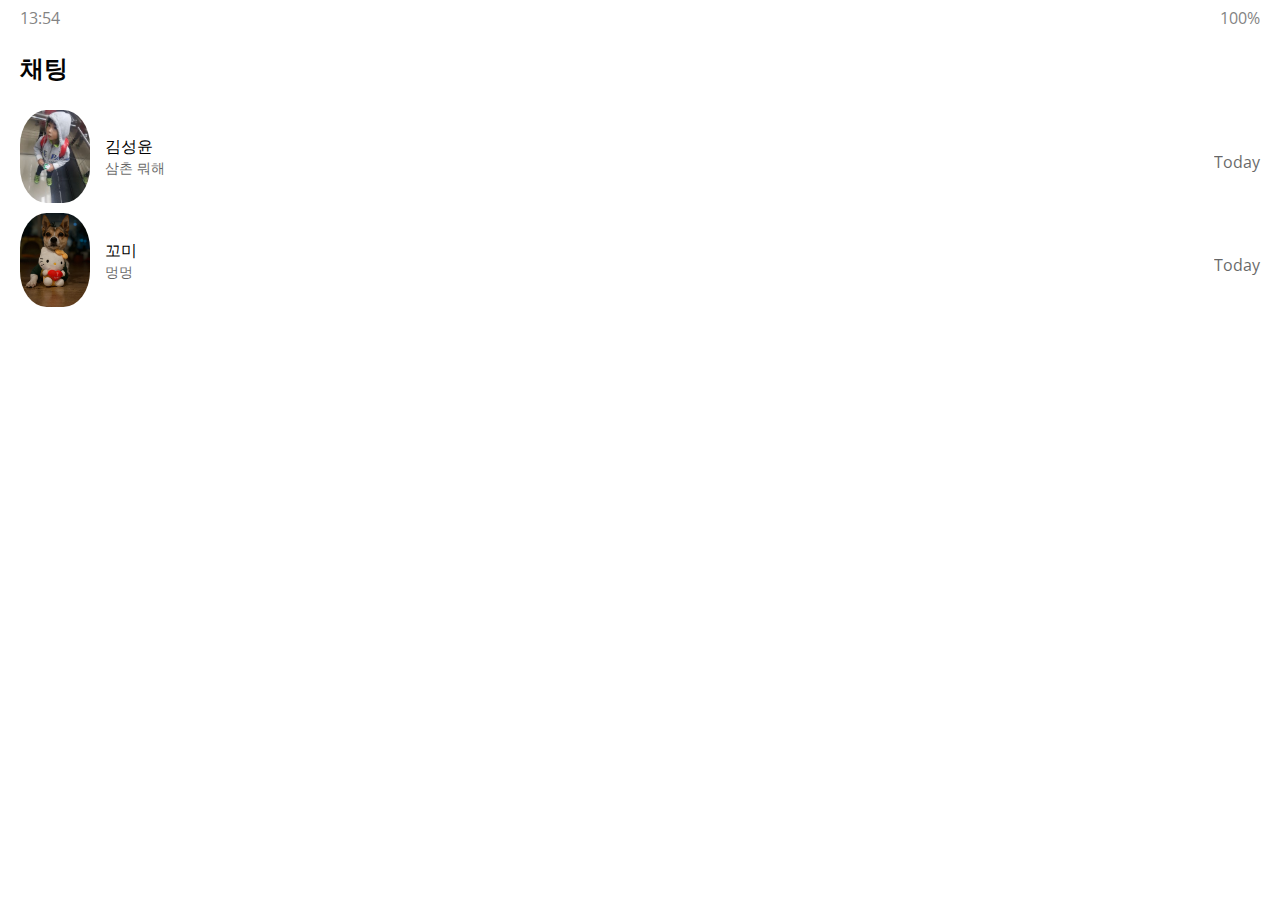
<file: index.html>
<!DOCTYPE html>
<html lang="en">
  <head>
    <meta charset="UTF-8" />
    <meta name="viewport" content="width=device-width, initial-scale=1.0" />
    <link
      rel="stylesheet"
      href="https://use.fontawesome.com/releases/v5.7.2/css/all.css"
      integrity="sha384-fnmOCqbTlWIlj8LyTjo7mOUStjsKC4pOpQbqyi7RrhN7udi9RwhKkMHpvLbHG9Sr"
      crossorigin="anonymous"
    />

    <link rel="stylesheet" href="CSS/style.css" />

    <title>chats | kakao clone</title>
  </head>
  <body>
    <div class="status-bar">
      <div class="status-bar__column">
        <span class="status-bar__clock">13:54</span>
      </div>
      <div class="status-bar__column">
        <i class="fas fa-clock"></i>
        <i class="fas fa-volume-mute"></i>
        <i class="fas fa-wifi"></i>
        <span class="status-bar__battery-level">100%</span>
        <i class="fas fa-battery-full"></i>
      </div>
    </div>
    <header class="header">
      <div class="jeader__header-column">
        <h1 class="header__title">채팅</h1>
      </div>
      <div class="jeader__header-column">
        <span class="header__icon">
          <span class="header__icon">
            <i class="fas fa-search"></i>
          </span>
          <span class="header__icon">
            <i class="far fa-comment"></i>
          </span>
          <span class="header__icon">
            <i class="fas fa-cog"></i>
          </span>
        </span>
      </div>
    </header>
    <main class="chats">
      <ul class="chats__list">
        <li class="chats__chat chat">
          <a href="chat.html">
            <div class="chats__chat friend friend--lg">
              <div class="friend__column">
                <img src="images/yoon2.jpg" class="g-avatar friend__avatar" />
                <div class="friend__content">
                  <span class="friend__name">
                    김성윤
                  </span>
                  <span class="friend__bottom-text">
                    삼촌 뭐해
                  </span>
                </div>
              </div>
              <div class="friend_column">
              </div>
                  <span class="chat__timestamp">
                    Today
                  </span>
              </div>
          </a>
          <a href="chat2.html">
              <div class="chats__chat friend friend--lg">
                <div class="friend__column">
                  <img src="images/kom.jpg" class="g-avatar friend__avatar" />
                  <div class="friend__content">
                    <span class="friend__name">
                      꼬미
                    </span>
                    <span class="friend__bottom-text">
                      멍멍
                    </span>
                  </div>
                </div>
                <div class="friend_column">
                </div>
                    <span class="chat__timestamp">
                      Today
                    </span>
                </div>
          </a>
            </div>
          </a>
        </li>
      </ul>
    </main>

    <nav class="nav">
      <ul class="nav_list">
        <li class="nav_list-item">
          <a href="friend.html" class="nav__list-link">
            <i class="far fa-user"></i>
          </a>
        </li>
        <li class="nav_list-item">
          <a href="index.html" class="nav__list-link">
            <div class="nav__badge">8</div>
            <i class="fas fa-comment"></i>
          </a>
        </li>
        <li class="nav_list-item">
          <a href="find.html" class="nav__list-link">
            <i class="fas fa-search"></i>
          </a>
        </li>
        <li class="nav_list-item">
          <a href="more.html" class="nav__list-link">
            <i class="fas fa-ellipsis-h"></i>
          </a>
        </li>
      </ul>
    </nav>
  </body>
</html>
</file>
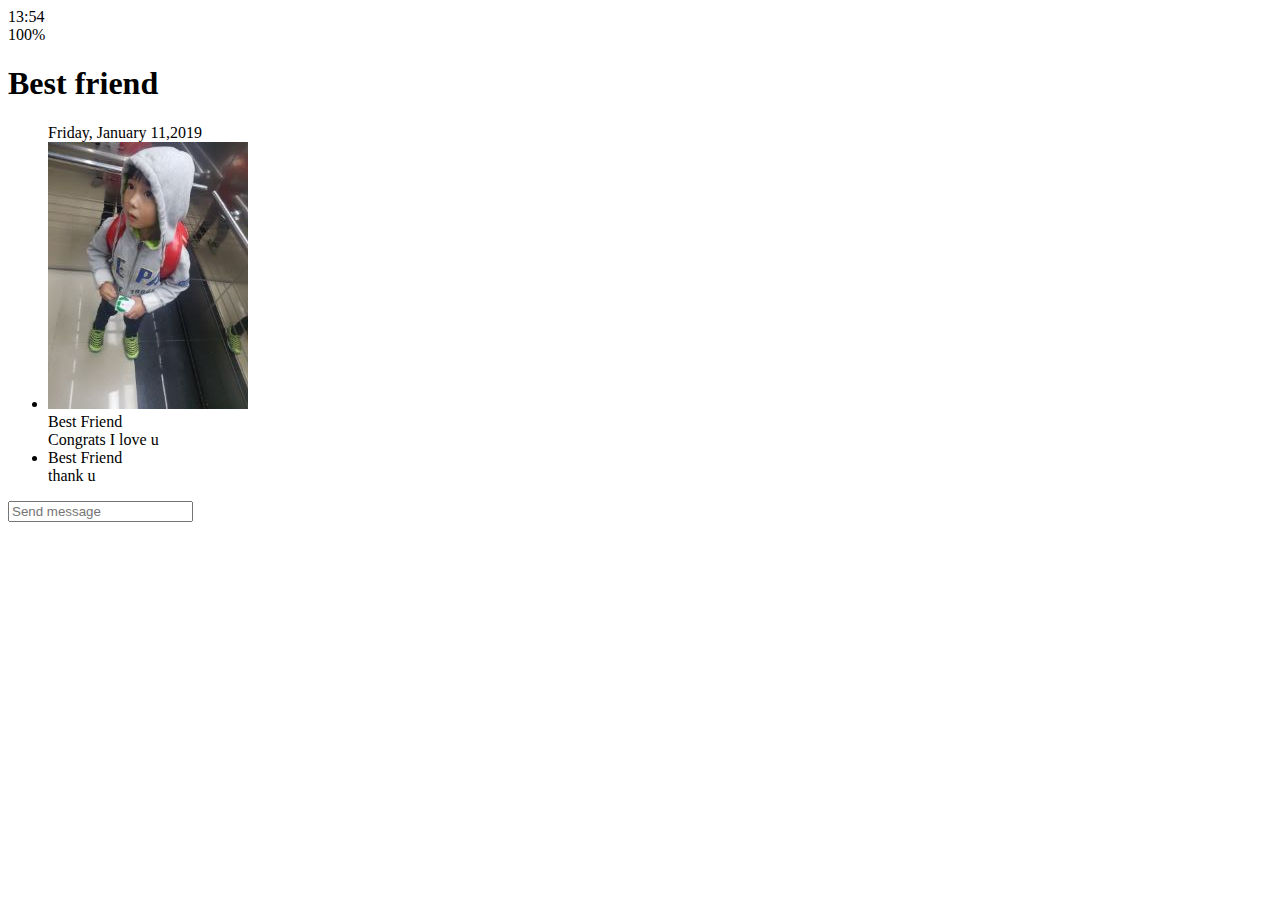
<file: chat.html>
<!DOCTYPE html>
<html lang="en">
  <head>
    <meta charset="UTF-8" />
    <meta name="viewport" content="width=device-width, initial-scale=1.0" />
    <link
      rel="stylesheet"
      href="https://use.fontawesome.com/releases/v5.7.2/css/all.css"
      integrity="sha384-fnmOCqbTlWIlj8LyTjo7mOUStjsKC4pOpQbqyi7RrhN7udi9RwhKkMHpvLbHG9Sr"
      crossorigin="anonymous"
    />

    <title>Chats</title>
  </head>
  <body>
    <div class="status-bar">
      <div class="status-bar__column">
        <span class="status-bar__clock">13:54</span>
      </div>
      <div class="status-bar__column">
        <i class="fas fa-clock"></i>
        <i class="fas fa-volume-mute"></i>
        <i class="fas fa-wifi"></i>
        <span class="status-bar__battery-level">100%</span>
        <i class="fas fa-battery-full"></i>
      </div>
    </div>
    <header class="header">
      <div class="header__header-column">
            <a href="index.html" class="header__back-btn">
          <i class="fas fa-arrow-left fa-2x"></i>

        </a>
            </div>
        <h1 class="header__title">Best friend</h1>
      </div>
      <div class="jeader__header-column">
        <span class="header__icon">
          <i class="fas fa-search"></i>
        </span>
        <div class="header__icon">
            <i class="fas fa-bars"></i>
        </div>
      </div>
    </header>
    <main class="chat">
        <ul class="chat__messages">
            <span class="chat__timestamp">
                Friday, January 11,2019
            </span>
            <li class="incoming-message message">
                    <img src="images/yoon2.jpg" class="g-avatar"/>
                    <div class="message__content">
                        <span class="message__author">
                            Best Friend
                        </span>
                        <div class="message__bubble">
                            Congrats I love u
                        </div>
                    </div>
                    <span class="message__timestamp">


                    </span>
            </li>

            <li class="incoming-message message">
                <span class="message__timestamp">    
                </span>
                <div class="message__content">
                    <span class="message__author">
                        Best Friend
                    </span>
                    <div class="message__bubble">
                        thank u
                    </div>
                </div>
                
        </li>

        </ul>
    </main>
    <div class="chat__write">
        <div class="chat__write-columns">
            <i class="far fa-plus-square"></i>
        </div>
        <div class="chat__write-columns">
            <input type="text" placeholder="Send message" class="chat__write-input" />
        </div>
        <div class="chat__write-columns">
            <span class="chat__write-icon">
                <i class="far fa-smile-wink"></i>
            </span>
            <span class="chat__write-icon">
                <i class="fas fa-microphone"></i>
            </span>
        </div>
    </div>
  </body>
</html>
</file>
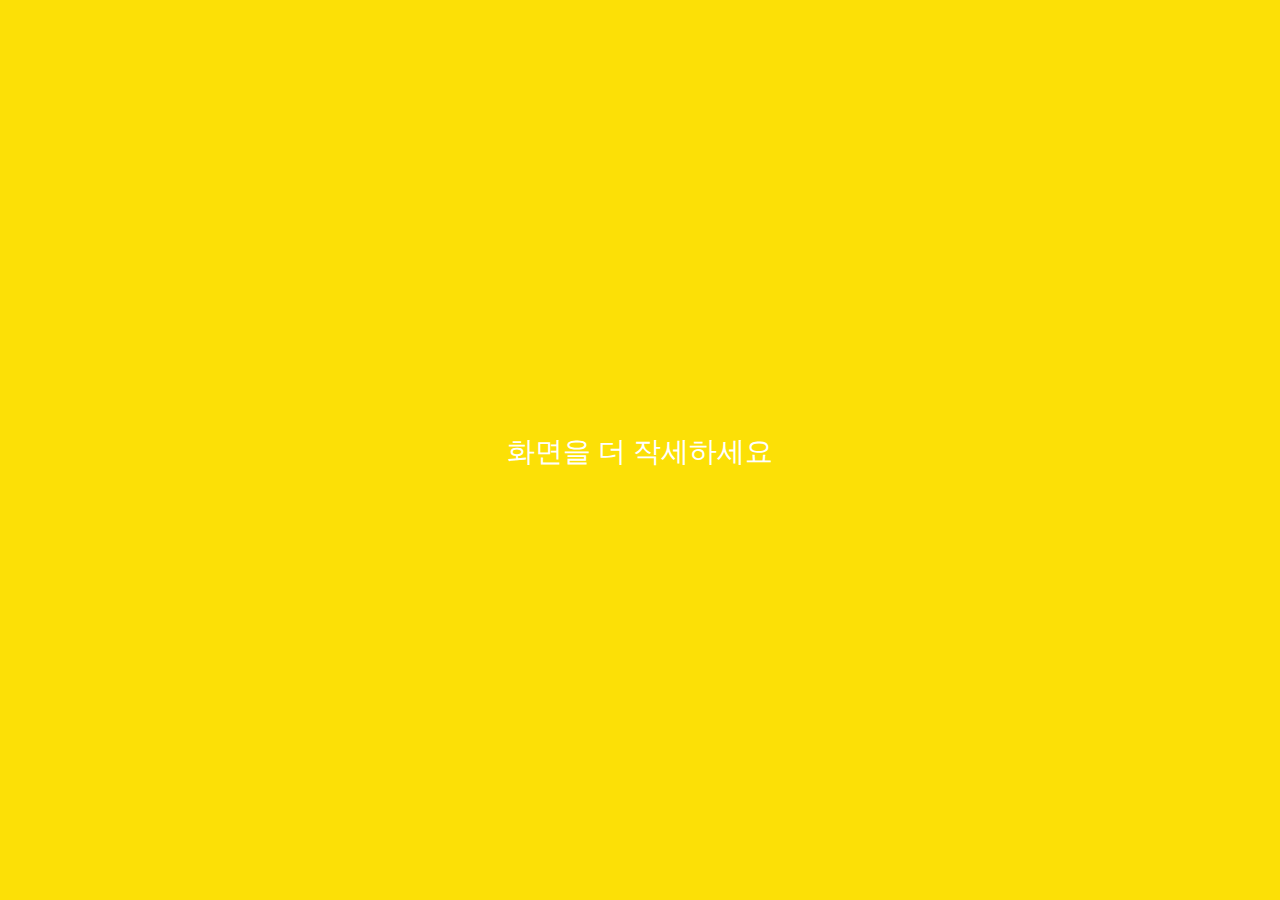
<file: find.html>
<!DOCTYPE html>
<html lang="en">
  <head>
    <meta charset="UTF-8" />
    <meta name="viewport" content="width=device-width, initial-scale=1.0" />
    <link
      rel="stylesheet"
      href="https://use.fontawesome.com/releases/v5.7.2/css/all.css"
      integrity="sha384-fnmOCqbTlWIlj8LyTjo7mOUStjsKC4pOpQbqyi7RrhN7udi9RwhKkMHpvLbHG9Sr"
      crossorigin="anonymous"
    />
    <link rel="stylesheet" href="CSS/style.css" />
    <title>find | kakao clone</title>
  </head>
  <body>
    <div class="status-bar">
      <div class="status-bar__column">
        <span class="status-bar__clock">13:54</span>
      </div>
      <div class="status-bar__column">
        <i class="fas fa-clock"></i>
        <i class="fas fa-volume-mute"></i>
        <i class="fas fa-wifi"></i>
        <span class="status-bar__battery-level">100%</span>
        <i class="fas fa-battery-full"></i>
      </div>
    </div>
    <header class="header">
      <div class="jeader__header-column">
        <h1 class="header__title">친구 추가</h1>
      </div>
      <div class="jeader__header-column">
        <span class="header__icon">
          <span class="header__icon">
            <i class="fas fa-search"></i>
          </span>

          <span class="header__icon">
            <i class="fas fa-cog"></i>
          </span>
        </span>
      </div>
    </header>
    <main class="find">
      <header class="find_header">
        <ul class="find__header-list">
          <li class="find__header-btn header-btn">
            <span class="header-btn__icon">
              <i class="fas fa-qrcode fa-2x"></i>
            </span>
            <span class="header-btn__title">
              QR코드
            </span>
          </li>
          <li class="find__header-btn header-btn">
            <span class="header-btn__icon">
              <i class="fas fa-user-plus fa-2x"></i>
            </span>
            <span class="header-btn__title">
              연락처로 추가
            </span>
          </li>
          <li class="find__header-btn header-btn">
            <span class="header-btn__icon">
              <i class="fas fa-passport fa-2x"></i>
            </span>
            <span class="header-btn__title">
              ID로 추가
            </span>
          </li>
          <li class="find__header-btn header-btn">
            <span class="header-btn__icon">
              <i class="fas fa-envelope fa-2x"></i>
            </span>
            <span class="header-btn__title">
              추천친구
            </span>
          </li>
        </ul>
      </header>
      <ul class="find__recommended">
        <h5 class="find__title">
            추천친구
        </h5>
        <li class="find__friend friend friend--lg">
            <div class="friend__column">
              <img src="images/kc.jpg" class=" friend__avatar" />
              <div class="friend__content">
                <span class="friend__name">
                  곱창사장님
                </span>
               
              </div>
            </div>
            <div class="friend_column">
                <div class="friend__add-btn">
              <div class="friend__now-listening">
                <i class="fas fa-user-plus "></i>
              </div>
            </div>
          </li>

      </ul>
    </main>

    <nav class="nav">
      <ul class="nav_list">
        <li class="nav_list-item">
          <a href="friend.html" class="nav__list-link">
            <i class="far fa-user"></i>
          </a>
        </li>
        <li class="nav_list-item">
          <a href="index.html" class="nav__list-link">
            <i class="far fa-comment"></i>
          </a>
        </li>
        <li class="nav_list-item">
          <a href="find.html" class="nav__list-link">
            <i class="fas fa-search"></i>
          </a>
        </li>
        <li class="nav_list-item">
          <a href="more.html" class="nav__list-link">
            <i class="fas fa-ellipsis-h"></i>
          </a>
        </li>
      </ul>
    </nav><div class="bigScreen">
      <span class="bigScreen__text">
        화면을 더 작세하세요
      </span>
    </div>
  </body>
</html>
</file>
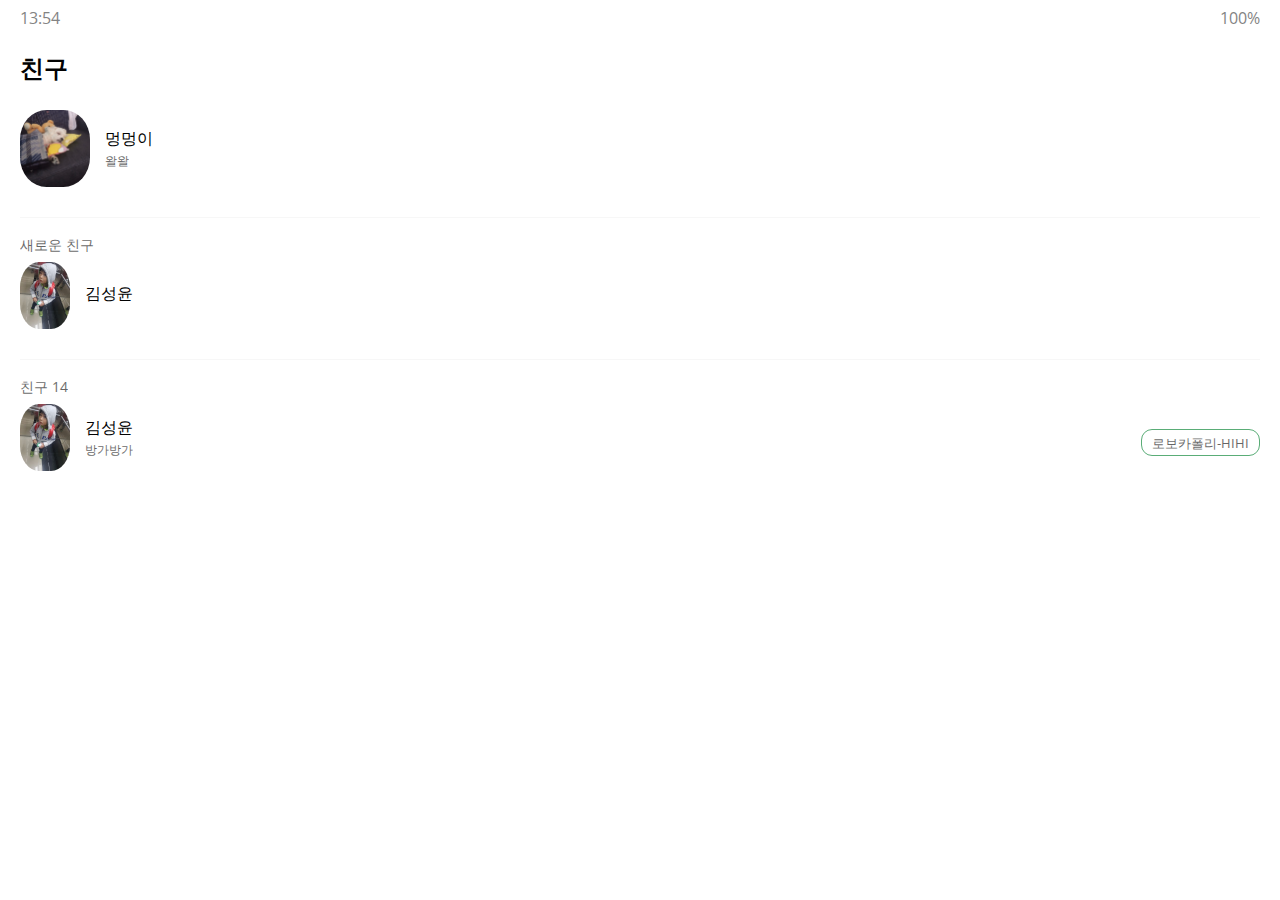
<file: friend.html>
<!DOCTYPE html>
<html lang="en">
  <head>
    <meta charset="UTF-8" />
    <meta name="viewport" content="width=device-width, initial-scale=1.0" />
    <link
      rel="stylesheet"
      href="https://use.fontawesome.com/releases/v5.7.2/css/all.css"
      integrity="sha384-fnmOCqbTlWIlj8LyTjo7mOUStjsKC4pOpQbqyi7RrhN7udi9RwhKkMHpvLbHG9Sr"
      crossorigin="anonymous"
    />
    <link rel="stylesheet" href="CSS/style.css" />
    <title>friends | kakao clone</title>
  </head>
  <body>
    <div class="status-bar">
      <div class="status-bar__column">
        <span class="status-bar__clock">13:54</span>
      </div>
      <div class="status-bar__column">
        <i class="fas fa-clock"></i>
        <i class="fas fa-volume-mute"></i>
        <i class="fas fa-wifi"></i>
        <span class="status-bar__battery-level">100%</span>
        <i class="fas fa-battery-full"></i>
      </div>
    </div>
    <header class="header">
      <div class="jeader__header-column">
        <h1 class="header__title">친구</h1>
      </div>
      <div class="jeader__header-column">
        <span class="header__icon">
          <span class="header__icon">
            <i class="fas fa-search"></i>
          </span>

          <span class="header__icon">
            <i class="fas fa-cog"></i>
          </span>
        </span>
      </div>
    </header>

    <main class="friends">
      <header class="friends__header">
        <div class="friends__friend friend">
          <div class="friend__column">
            <img src="images/me.jpg" class="g-avatar friend__avatar" />
            <div class="friend__content">
              <span class="friend__name">
                멍멍이
              </span>
              <span class="friend__status">
                왈왈
              </span>
            </div>
          </div>
        </div>
      </header>
      <div class="friends__plus">
        <h5 class="friends__title">새로운 친구</h5>
        <div class="friends__friend friend">
          <div class="friend__column">
            <img src="images/yoon2.jpg" class="friend__avatar" />
            <div class="friend__content">
              <span class="friend__name">
                김성윤
              </span>
            </div>
          </div>
        </div>
      </div>

      <ul class="friends__list">
        <h5 class="friends__title">친구 14</h5>
        <li class="friends__friend friend friend--lg">
          <div class="friend__column">
            <img src="images/yoon2.jpg" class="friend__avatar" />
            <div class="friend__content">
              <span class="friend__name">
                김성윤
              </span>
              <span class="friend__status">
                방가방가
              </span>
            </div>
          </div>
          <div class="friend__column">
          </div>
            <div class="friend__now-listening">
              <span>
                로보카폴리-HIHI
              </span>
              <i class="fas fa-play"></i>
            </div>
          </div>
        </li>
      </ul>
    </main>

    <nav class="nav">
      <ul class="nav_list">
        <li class="nav_list-item">
          <a href="friend.html" class="nav__list-link">
            <i class="fas fa-user"></i>
          </a>
        </li>
        <li class="nav_list-item">
          <a href="index.html" class="nav__list-link">
            <i class="far fa-comment"></i>
          </a>
        </li>
        <li class="nav_list-item">
          <a href="find.html" class="nav__list-link">
            <i class="fas fa-search"></i>
          </a>
        </li>
        <li class="nav_list-item">
          <a href="more.html" class="nav__list-link">
            <i class="fas fa-ellipsis-h"></i>
          </a>
        </li>
      </ul>
    </nav>
  </body>
</html>
</file>
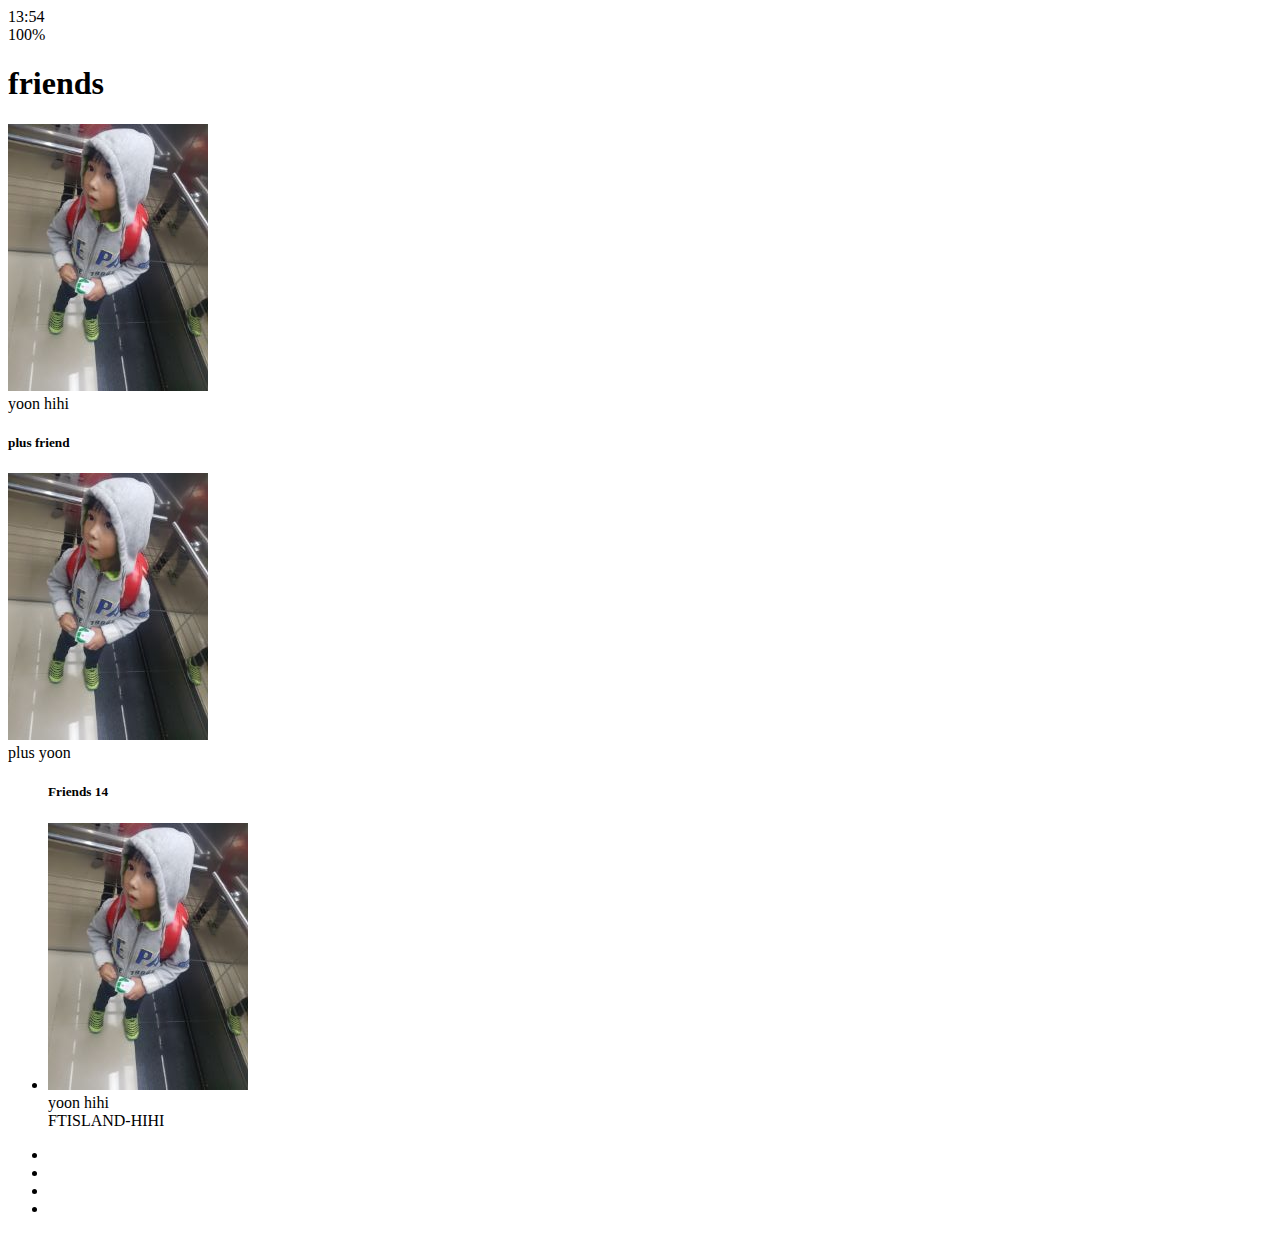
<file: friends.html>
<!DOCTYPE html>
<html lang="en">
  <head>
    <meta charset="UTF-8" />
    <meta name="viewport" content="width=device-width, initial-scale=1.0" />
    <link
      rel="stylesheet"
      href="https://use.fontawesome.com/releases/v5.7.2/css/all.css"
      integrity="sha384-fnmOCqbTlWIlj8LyTjo7mOUStjsKC4pOpQbqyi7RrhN7udi9RwhKkMHpvLbHG9Sr"
      crossorigin="anonymous"
    />

    <title>friends | kakao clone</title>
  </head>
  <body>
    <div class="status-bar">
      <div class="status-bar__column">
        <span class="status-bar__clock">13:54</span>
      </div>
      <div class="status-bar__column">
        <i class="fas fa-clock"></i>
        <i class="fas fa-volume-mute"></i>
        <i class="fas fa-wifi"></i>
        <span class="status-bar__battery-level">100%</span>
        <i class="fas fa-battery-full"></i>
      </div>
    </div>
    <header class="header">
      <div class="jeader__header-column">
        <h1 class="header__title">friends</h1>
      </div>
      <div class="jeader__header-column">
        <span class="header__icon">
          <span class="header__icon">
            <i class="fas fa-search"></i>
          </span>

          <span class="header__icon">
            <i class="fas fa-cog"></i>
          </span>
        </span>
      </div>
    </header>

    <main class="friends">
      <header class="friends__header">
        <div class="friends__friends friend friend--lg">
          <div class="friend__column">
            <img src="images/yoon2.jpg" class="g-avatar friend__avatar" />
            <div class="friend_content">
              <span class="friend__name">
                yoon
              </span>
              <span class="friend__status">
                hihi
              </span>
            </div>
          </div>
        </div>
      </header>
      <div class="friends__plus-friend">
        <h5 class="friends__plus-title">plus friend</h5>
        <div class="friends__friends friend">
          <div class="friend__column">
            <img src="images/yoon2.jpg" class="g-avatar friend__avatar" />
            <div class="friend_content">
              <span class="friend__name">
                plus yoon
              </span>
            </div>
          </div>
        </div>
      </div>

      <ul class="friends__list">
        <h5 class="friends__title">Friends 14</h5>
        <li class="friends__friends friend friend--lg">
          <div class="friend__column">
            <img src="images/yoon2.jpg" class="g-avatar friend__avatar" />
            <div class="friend_content">
              <span class="friend__name">
                yoon
              </span>
              <span class="friend__status">
                hihi
              </span>
            </div>
          </div>
          <div class="friend_column">
          </div>
            <div class="friend__now-listening">
              <span>
                FTISLAND-HIHI
              </span>
              <i class="fas fa-play"></i>
            </div>
          </div>
        </li>
      </ul>
    </main>

    <nav class="nav">
      <ul class="nav_list">
        <li class="nav_list-item">
          <a href="friends.html" class="nav__list-link">
            <i class="fas fa-user"></i>
          </a>
        </li>
        <li class="nav_list-item"></li>
        <li class="nav_list-item">
          <a href="find.html" class="nav__list-link">
            <i class="fas fa-search"></i>
          </a>
        </li>
        <li class="nav_list-item">
          <a href="more.html" class="nav__list-link">
            <i class="fas fa-ellipsis-h"></i>
          </a>
        </li>
      </ul>
    </nav>
  </body>
</html>
</file>
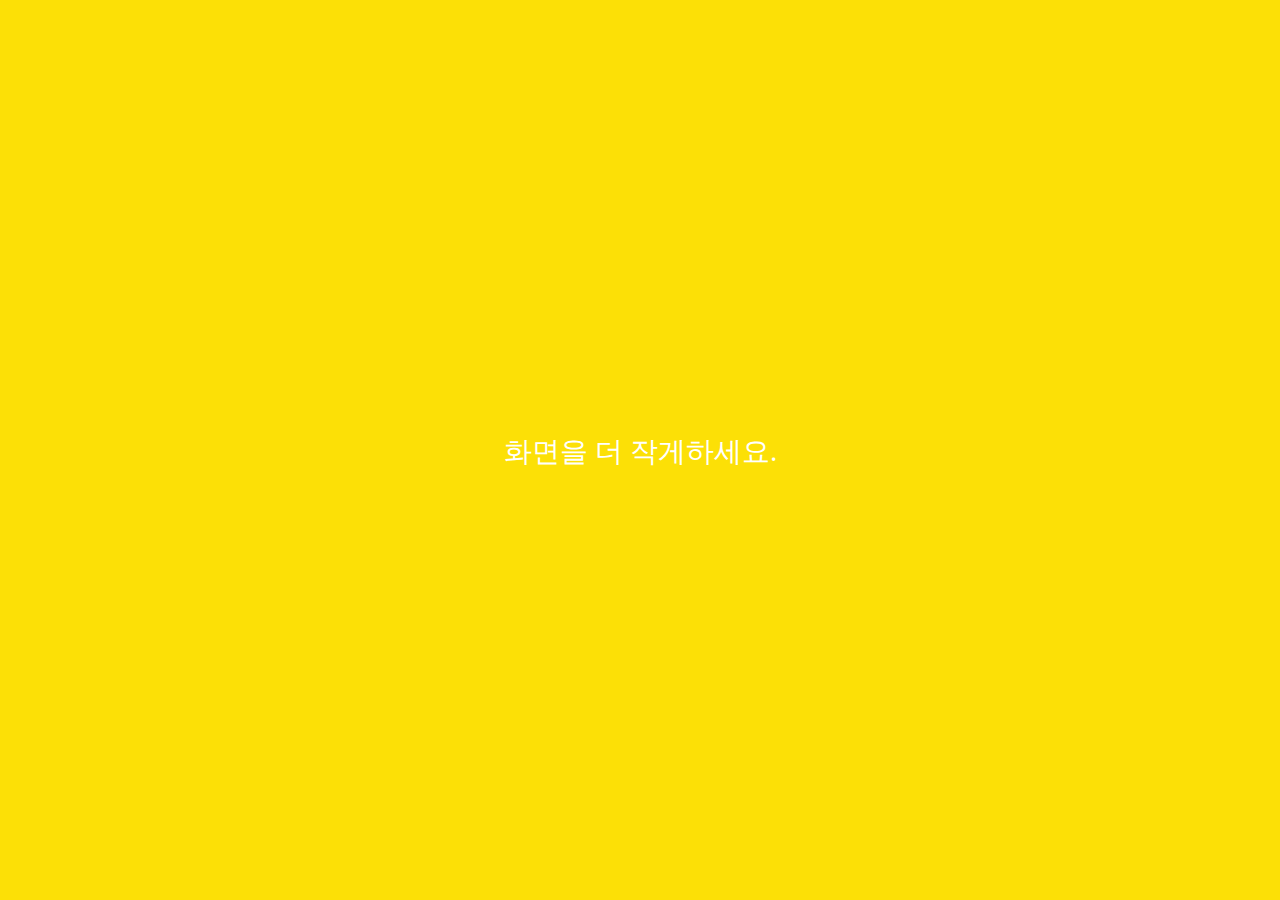
<file: more.html>
<!DOCTYPE html>
<html lang="en">
  <head>
    <meta charset="UTF-8" />
    <meta name="viewport" content="width=device-width, initial-scale=1.0" />
    <link
      rel="stylesheet"
      href="https://use.fontawesome.com/releases/v5.7.2/css/all.css"
      integrity="sha384-fnmOCqbTlWIlj8LyTjo7mOUStjsKC4pOpQbqyi7RrhN7udi9RwhKkMHpvLbHG9Sr"
      crossorigin="anonymous"
    />
    <link rel="stylesheet" href="CSS/style.css" />
    <title>more | kakao clone</title>
  </head>
  <body>
    <div class="status-bar">
      <div class="status-bar__column">
        <span class="status-bar__clock">13:54</span>
      </div>
      <div class="status-bar__column">
        <i class="fas fa-clock"></i>
        <i class="fas fa-volume-mute"></i>
        <i class="fas fa-wifi"></i>
        <span class="status-bar__battery-level">100%</span>
        <i class="fas fa-battery-full"></i>
      </div>
    </div>
    <header class="header">
      <div class="jeader__header-column">
        <h1 class="header__title">더보기</h1>
      </div>
      <div class="jeader__header-column">
        <span class="header__icon">
            <i class="fas fa-qrcode"></i>
        </span>
          <span class="header__icon">
            <i class="fas fa-search"></i>
          </span>
         
          <span class="header__icon">
              <a href="settings.html">
            <i class="fas fa-cog"></i>
        </a>
          </span>
        </span>
      </div>
    </header>
    <main class="more">
            <header class="more__header">

                <div class="friend__friend friend friend--lg">
                    <div class="friend__column">
                      <img src="images/me.jpg" class="g-avatar friend__avatar" />
                      <div class="friend__content">
                        <span class="friend__name">
                          멍멍이
                        </span>
                        <span class="friend__status">
                          dog@naver.com
                        </span>
                      </div>
                    </div>
                    <div class="friend_column">
                        <i class="far fa-comment-alt fa-2x"></i>
                    </div>
                </div>
                        <ul class="more__btn-list">
                            <li class="more__btn">
                                <span class="more__btn-icon">
                                    <i class="far fa-smile fa-2x"></i>
                                </span>
                                <span class="more__btn-title">
                                    Emoticons
                                </span>
                            </li>
                            <li class="more__btn">
                                <span class="more__btn-icon">
                                    <i class="fas fa-brush fa-2x"></i>
                                </span>
                                <span class="more__btn-title">
                                    Themes
                                </span>
                            </li>
                            <li class="more__btn">
                                <span class="more__btn-icon">
                                    <i class="fab fa-kickstarter-k fa-2x"></i>
                                </span>
                                <span class="more__btn-title">
                                    Account
                                </span>
                            </li>
                        </ul>

            </header>
<section class="more__suggestions">
    <h5 class="more__title">Suggestions</h5>
    <ul class="more__suggestions-list">
        <li class="more__suggestion suggestion">
            <span  class="suggestion__icon">
               <i class="fas fa-quote-right fa-2x"></i> 
            </span>
            <span class="suggestion__title">
KaKao Story
            </span>
        </li>
        <li class="more__suggestion suggestion">  
            <span  class="suggestion__icon">
            <i class="fas fa-beer fa-2x"></i> 
         </span>
            <span class="suggestion__title">
           KaKao friends     
            </span>
        </li>
        <li class="more__suggestion suggestion">
            <span  class="suggestion__icon">
                <i class="fas fa-gamepad fa-2x"></i> 
             </span>
             <span class="suggestion__title">
                KaKao Gem
            </span>
        </li>
    </ul>
</section>
    </main>
    <nav class="nav">
      <ul class="nav_list">
        <li class="nav_list-item">
          <a href="friend.html" class="nav__list-link">
            <i class="far fa-user"></i>
          </a>
        </li>
        <li class="nav_list-item">
          <a href="index.html" class="nav__list-link">
            <i class="fas fa-comment"></i>
          </a>
        </li>
        <li class="nav_list-item">
          <a href="find.html" class="nav__list-link">
            <i class="fas fa-search"></i>
          </a>
        </li>
        <li class="nav_list-item">
          <a href="more.html" class="nav__list-link">
            <i class="fas fa-ellipsis-h"></i>
          </a>
        </li>
      </ul>
    </nav><div class="bigScreen">
      <span class="bigScreen__text">
        화면을 더 작게하세요.
      </span>
    </div>
  </body>
</html>
</file>
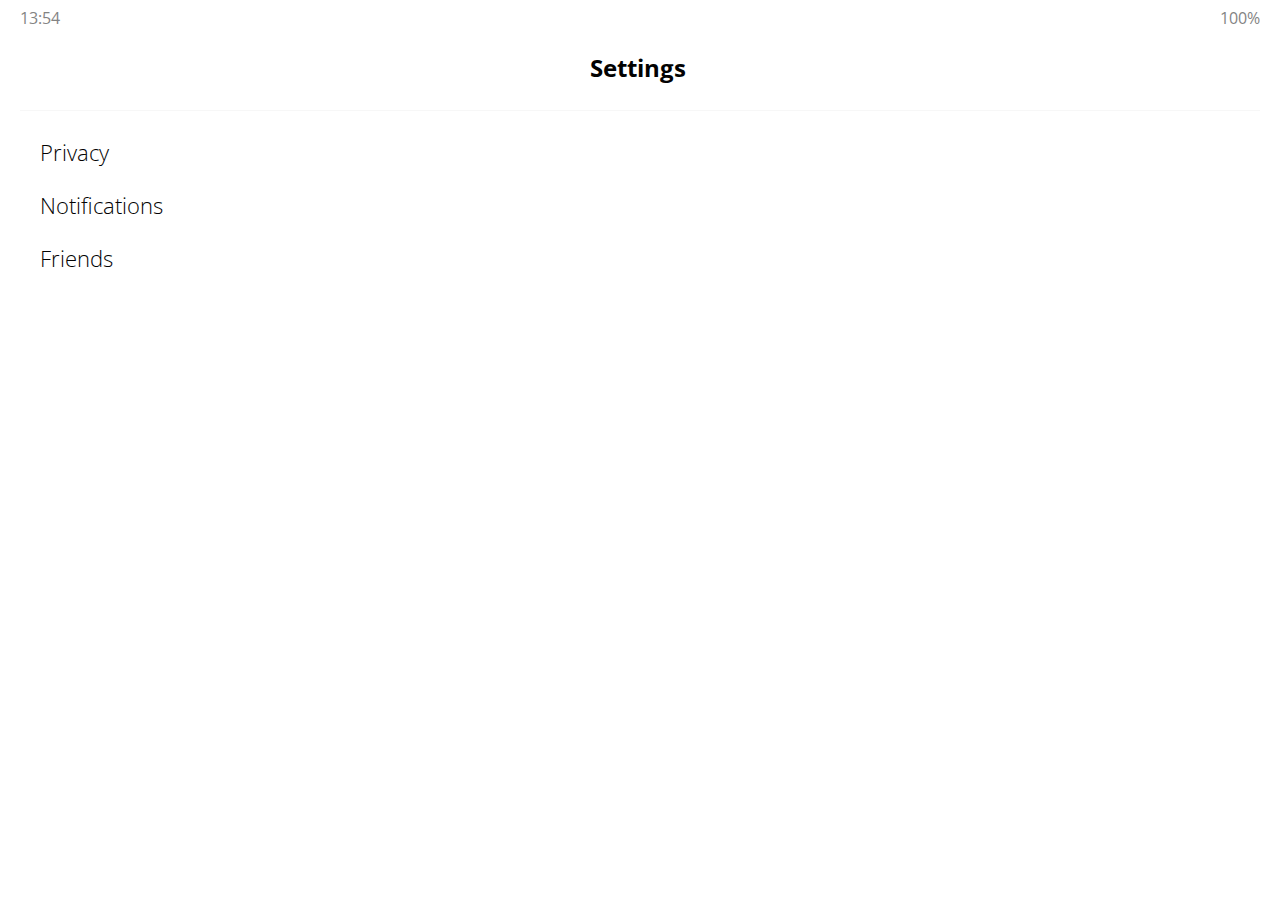
<file: settings.html>
<!DOCTYPE html>
<html lang="en">
  <head>
    <meta charset="UTF-8" />
    <meta name="viewport" content="width=device-width, initial-scale=1.0" />
    <link
      rel="stylesheet"
      href="https://use.fontawesome.com/releases/v5.7.2/css/all.css"
      integrity="sha384-fnmOCqbTlWIlj8LyTjo7mOUStjsKC4pOpQbqyi7RrhN7udi9RwhKkMHpvLbHG9Sr"
      crossorigin="anonymous"
    /><link rel="stylesheet" href="CSS/style.css" />

    <title>Settings</title>
  </head>
  <body>
    <div class="status-bar">
      <div class="status-bar__column">
        <span class="status-bar__clock">13:54</span>
      </div>
      <div class="status-bar__column">
        <i class="fas fa-clock"></i>
        <i class="fas fa-volume-mute"></i>
        <i class="fas fa-wifi"></i>
        <span class="status-bar__battery-level">100%</span>
        <i class="fas fa-battery-full"></i>
      </div>
    </div>
    <header class="header">
      <div class="header__header-column">
            <a href="more.html" class="header__back-btn">
          <i class="fas fa-arrow-left"></i>

        </a>
            </div>
        <h1 class="header__title">Settings</h1>
      </div>
      <div class="jeader__header-column">
        <span class="header__icon">
          <i class="fas fa-search"></i>
        </span>
      </div>
    </header>
    <main class="settings">
        <section class="settings__sections">
        <ul class="settings__list">
            <li class="settings__setting">
                <span class="settings__icon">
                        <i class="fas fa-lock"></i>
            </span>
            <span class="settings__title">
                        Privacy
            </span>
        </li>

        <li class="settings__setting">
            <span class="settings__icon">
                        <i class="far fa-bell"></i>
        </span>
        <span class="settings__title">
              Notifications
        </span>
    </li>

    <li class="settings__setting">
        <span class="settings__icon">
                <i class="far fa-user"></i>
    </span>
    <span class="settings__title">
Friends    </span>
</li>

        </ul>
    </section>
    </main>
  </body>
</html>
</file>
<file: CSS/style.css>
@import url("https://fonts.googleapis.com/css?family=Open+Sans:300:400,600");
@import "reset.css";
@import "status-bar.css";
@import "header.css";
@import "nav-bar.css";
@import "friend.css";
@import "friends.css";
@import "find.css";
@import "more.css";
@import "settings.css";
@import "chat.css";
@import "mobile.css";
* {
  box-sizing: border-box;
}
body {
  background-color: white;
  padding: 10px 20px;
  color: #020202;
  font-family: "Open Sans", -apple-system, BlinkMacSystemFont, "Segoe UI",
    Roboto, Oxygen, Ubuntu, Cantarell, "Open Sans", "Helvetica Neue", sans-serif;
}

a {
  color: inherit;
  text-decoration: none;
}

@keyframes fadeIn {
  from {
    opacity: 0;
    transform: translateY(50px);
  }
  to {
    opacity: 1;
    transform: none;
  }
}

main {
  animation: fadeIn 0.5s ease-in-out;
}
</file>
